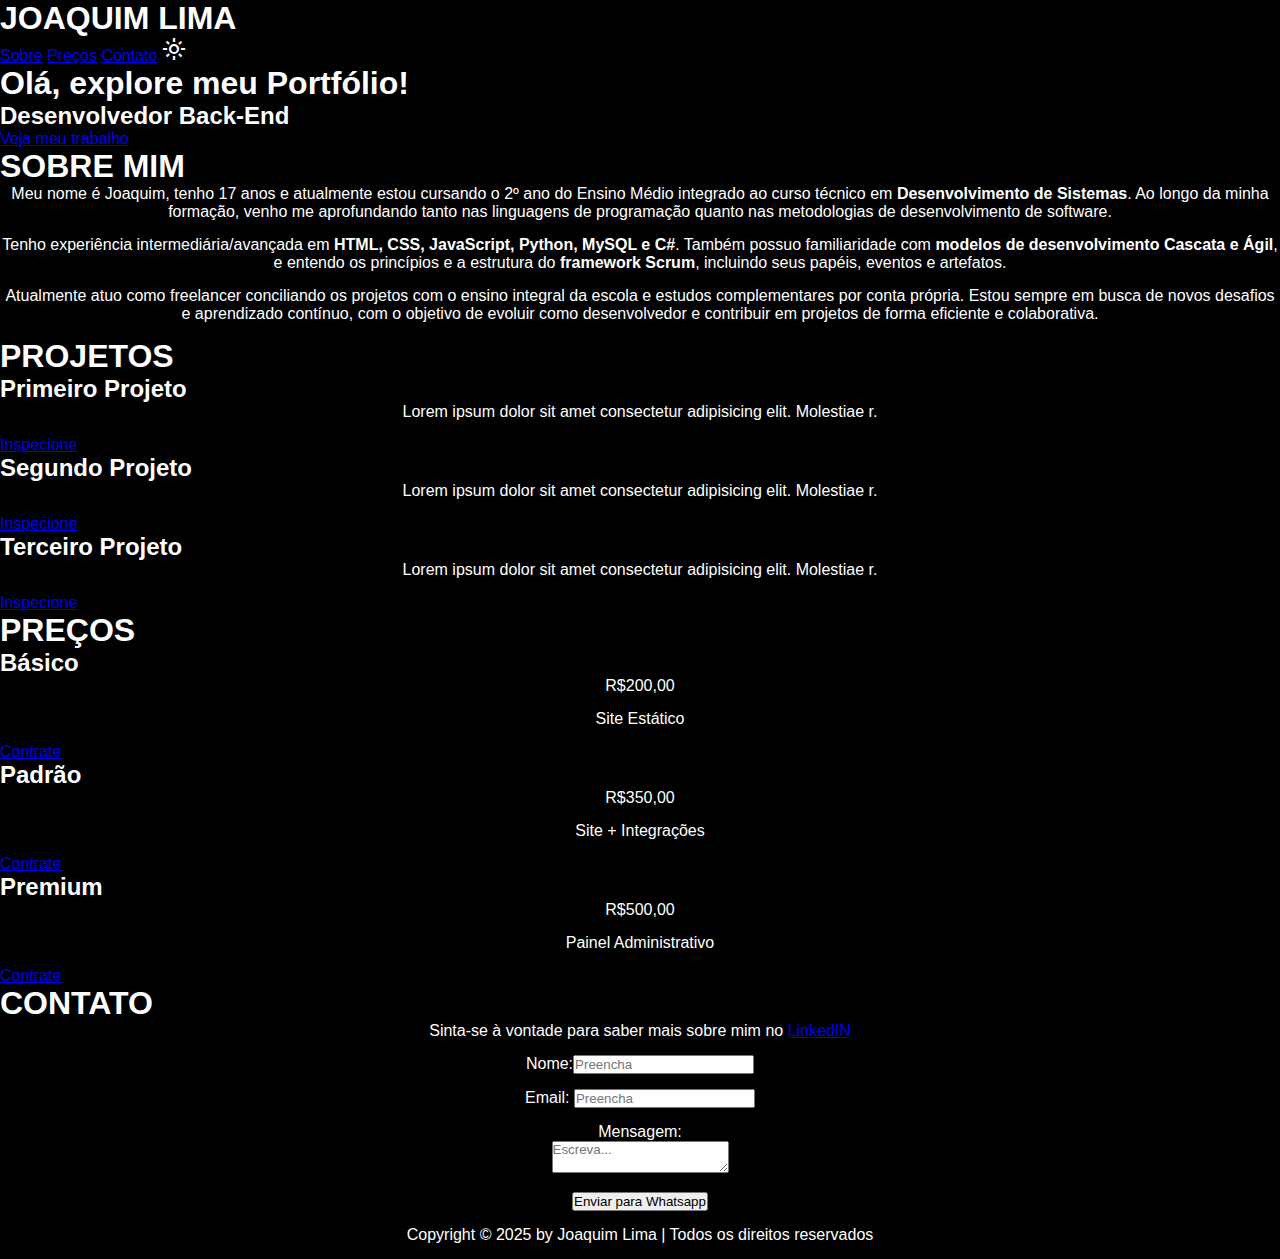
<file: index.html>
<!DOCTYPE html>
<html lang="pt-br">
<head>
    <meta charset="UTF-8">
    <meta name="viewport" content="width=device-width, initial-scale=1.0">
    <title>Portfólio</title>
    <link rel="stylesheet" href="estilos/style.css">
    <link rel="stylesheet" href="estilos/claro.css">
    <link rel="stylesheet" href="https://fonts.googleapis.com/css2?family=Material+Symbols+Outlined:opsz,wght,FILL,GRAD@24,400,0,0&icon_names=light_mode" />
</head>
<body>
    <header>
        <h1 id="recarregar">JOAQUIM LIMA</h1>
        <nav>
            <a href="#corpo">Sobre</a>
            <a href="#precos">Preços</a>
            <a href="#contato">Contato</a>
            <span class="material-symbols-outlined" onclick="mudar()">light_mode</span>
        </nav>
    </header>
    <main>
        <section id="titulo">
            <h1>Olá, explore meu Portfólio!</h1>
            <h2>Desenvolvedor Back-End</h2>
            <a href="#projetos">Veja meu trabalho</a>
        </section>
        <section id="corpo">
            <h1>SOBRE MIM</h1>
            <p>Meu nome é Joaquim, tenho 17 anos e atualmente estou cursando o 2º ano do Ensino Médio integrado ao curso técnico em <strong>Desenvolvimento de Sistemas</strong>. Ao longo da minha formação, venho me aprofundando tanto nas linguagens de programação quanto nas metodologias de desenvolvimento de software. </p>
            <p>Tenho experiência intermediária/avançada em <strong>HTML, CSS, JavaScript, Python, MySQL e C#</strong>. Também possuo familiaridade com <strong>modelos de desenvolvimento Cascata e Ágil</strong>, e entendo os princípios e a estrutura do <strong>framework Scrum</strong>, incluindo seus papéis, eventos e artefatos.</p> <p>Atualmente atuo como freelancer conciliando os projetos com o ensino integral da escola e estudos complementares por conta própria. Estou sempre em busca de novos desafios e aprendizado contínuo, com o objetivo de evoluir como desenvolvedor e contribuir em projetos de forma eficiente e colaborativa.</p>
        </section>
        <section id="projetos">
            <h1>PROJETOS</h1>
            <div id="container">
                <div class="proj1">
                    <h2>Primeiro Projeto</h2>
                    <p>Lorem ipsum dolor sit amet consectetur adipisicing elit. Molestiae r.</p>
                    <a href="#">Inspecione</a>
                </div>
                <div class="proj2">
                    <h2>Segundo Projeto</h2>
                    <p>Lorem ipsum dolor sit amet consectetur adipisicing elit. Molestiae r.</p>
                    <a href="#">Inspecione</a>
                </div>
                <div class="proj3">
                    <h2>Terceiro Projeto</h2>
                    <p>Lorem ipsum dolor sit amet consectetur adipisicing elit. Molestiae r.</p>
                    <a href="#">Inspecione</a>
                </div>
            </div>
        </section>
        <section id="precos">
            <h1>PREÇOS</h1>
            <div id="container3">
                <div class="preco1">
                    <h2>Básico</h2>
                    <p class="valor">R$200,00</p>
                    <p class="descricao">Site Estático</p>
                    <a href="#">Contrate</a>
                </div>
                <div class="preco2">
                    <h2>Padrão</h2>
                    <p class="valor">R$350,00</p>
                    <p class="descricao">Site + Integrações</p>
                    <a href="#">Contrate</a>
                </div>
                <div class="preco3">
                    <h2>Premium</h2>
                    <p class="valor">R$500,00</p>
                    <p class="descricao">Painel Administrativo</p>
                    <a href="#">Contrate</a>
                </div>
            </div>
        </section>
        <section id="contato">
            <h1>CONTATO</h1>
            <p>Sinta-se à vontade para saber mais sobre mim no <a href="https://www.linkedin.com/in/joaquim-pereira-a73386293/" class="linked" target="_blank">LinkedIN</a></p>
            <form action="mensagem.php" method="get" autocomplete="on">
                <p><label for="inome">Nome:</label><input type="text" name="nome" id="inome" required placeholder="Preencha"></p>
                <p><label for="iemail">Email: </label><input type="email" name="email" id="iemail" required placeholder="Preencha"></p>
                <p><label for="imensagem">Mensagem:</label><br><textarea name="mensagem" id="imensagem" required placeholder="Escreva..."></textarea></p>
                <p><input type="submit" value="Enviar para Whatsapp" class="enviar"></p>
            </form>
        </section>
    </main>
    <footer>
        <p>Copyright &copy 2025 by Joaquim Lima | Todos os direitos reservados</p>
    </footer>
    <script>
        function mudar() {
            document.querySelector('body').classList.toggle('claro') // Usa-se 'toggle' ao invés de 'add' pois o navegador verifica se a classe 'claro' está aplicada no body, se não estiver ele adiciona, se estiver ele remove (tipo um interruptor)
        }
    </script>
</body>
</html>
</file>
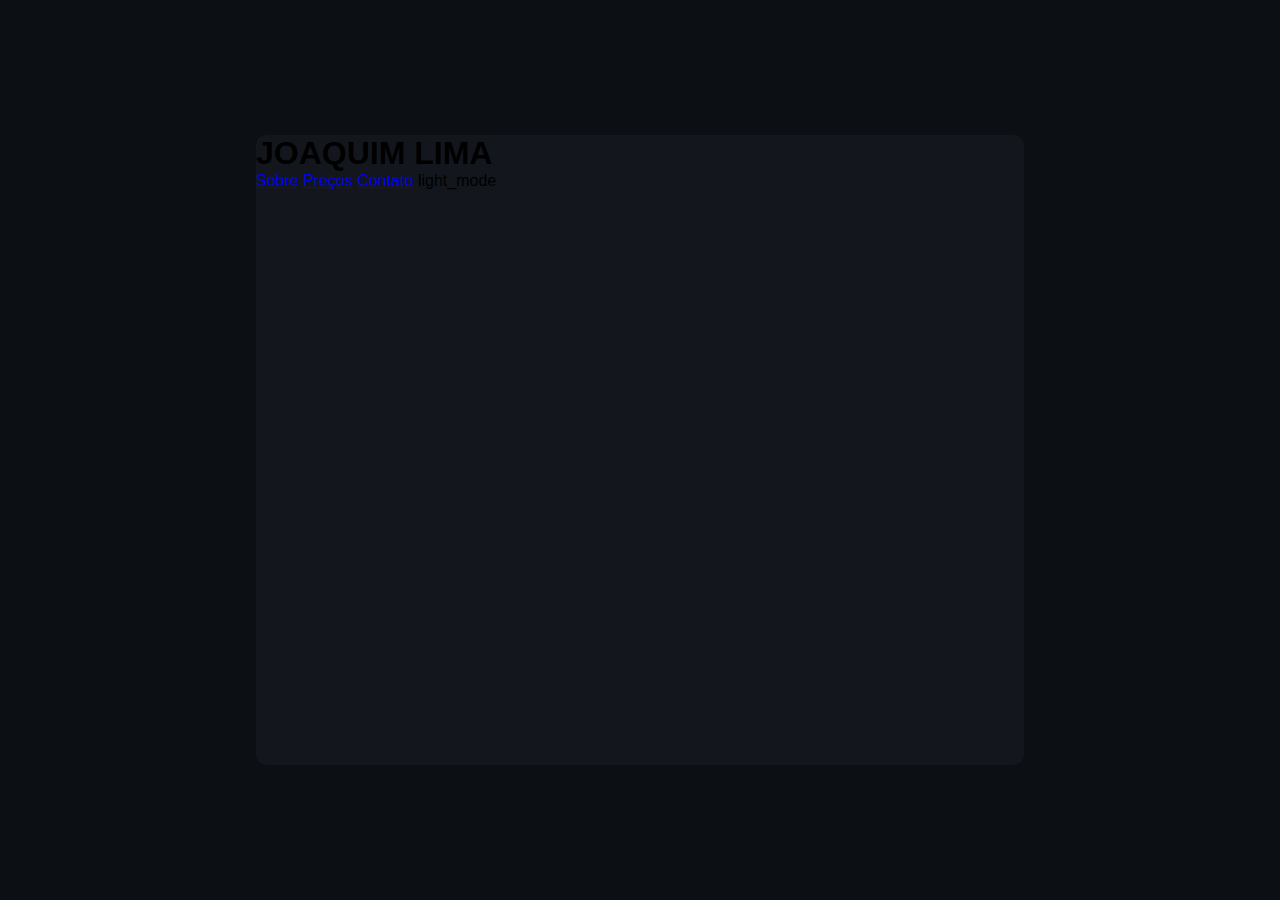
<file: precos.html>
<!DOCTYPE html>
<html lang="pt-br">
<head>
    <meta charset="UTF-8">
    <meta name="viewport" content="width=device-width, initial-scale=1.0">
    <title>Preços</title>
    <link rel="stylesheet" href="estilos/precos.css">
</head>
<body>
    <div id="container">
        <header>
        <h1>JOAQUIM LIMA</h1>
        <nav>
            <a href="#corpo">Sobre</a>
            <a href="precos.html">Preços</a>
            <a href="#contato">Contato</a>
            <span class="material-symbols-outlined" onclick="mudar()">light_mode</span>
        </nav>
        </header>
    </div>
</body>
</html>
</file>
<file: estilos/claro.css>
@charset "UTF-8";

/* MODO CLARO */

:root {
    --cor1: #13171D;
    --cor2: #3B7779;
    --cor3: #0C0F14;
    --cor4: #59BBBA;
    --cor5: #13171D;
    --cor6: #333;
}

* {
    margin: 0px;
    padding: 0px;
    font-family: Arial, Helvetica, sans-serif;
    box-sizing: border-box;
}

body.claro {
    background-color: white;
    color: black;
}

.claro section {
    scroll-margin-top: 100px;
}

.claro header {
    background-color: lightgray;
    padding: 10px;
    position: fixed;
    width: 100%;
    height: 60px;
    display: flex;
    justify-content: space-evenly;
    align-items: center;
}

.claro header > h1 {
    font-size: 1.6em;
    color: var(--cor5);
}

.claro header > nav > a {
    text-decoration: none;
    color: var(--cor5);
    font-size: 1.1em;
    padding: 10px;
    border: 2px solid var(--cor5);
    border-radius: 10px;
    margin: 12px;
}

.claro header a:hover {
    background-color: var(--cor5);
    color: white;
    transition: 0.3s;
}

.claro #titulo {
    background-color: lightgray;
    padding: 90px;
    text-align: center;
    color: black;
}

.claro #titulo > h1 {
    line-height: 1.4em;
    font-size: 3em;
}

.claro #titulo > h2 {
    line-height: 2.3em;
    margin-bottom: 18px;
}

.claro #titulo > a {
    color: var(--cor1);
    text-decoration: none;
    border: 2px solid var(--cor1);
    padding: 10px;
    border-radius: 10px;
    font-size: 1.3em;
    background-color: white;
}

.claro #titulo > a:hover {
    background-color: var(--cor1);
    color: white;
    transition: 0.3s;
}

.claro #corpo {
    background-color: #f9f9f9;
    padding: 50px;
}

.claro #corpo > h1 {
    font-size: 2em;
    margin-bottom: 20px;
    text-align: center;
}

.claro #corpo > p {
    font-size: 1.1em;
    line-height: 1.3em;
    text-align: justify;
    text-indent: 2em;
    width: 90vw;
    color: #222;
}

.claro #projetos {
    background-color: #e0e0e0;
    padding: 50px;
}

.claro #container {
    display: flex;
    justify-content: center;
    gap: 40px;
}

.claro #projetos > h1 {
    margin: 10px 10px 30px 10px;
    font-size: 2em;
    color: var(--cor5);
    text-align: center;
}

.claro .proj1, .claro .proj2, .claro .proj3 {
    color: black;
    display: inline-block;
    width: 250px;
    padding: 20px;
    border: 2px solid #888;
    border-radius: 10px;
    background-color: white;
}

.claro #container h2, .claro #container p, .claro #container a {
    text-align: center;
    margin-bottom: 15px;
}

.claro #container a {
    display: block;
    margin: auto;
    color: var(--cor5);
    background-color: white;
    text-decoration: none;
    border: 2px solid var(--cor6);
    border-radius: 10px;
    padding: 10px;
    font-size: 1.3em;
}

.claro #container a:hover {
    background-color: var(--cor5);
    color: white;
    transition: 0.3s;
}

.claro #precos {
    background-color: white;
}

.claro #container3 {
    display: flex;
    justify-content: center;
    gap: 40px;
}

.claro .preco1, .claro .preco2, .claro .preco3 {
    color: black;
    display: inline-block;
    width: 250px;
    padding: 20px;
    border: 2px solid #888;
    border-radius: 10px;
    background-color: white;
}

.claro #container3 h2, p, a {
    font-weight: normal;
    text-align: center;
    margin-bottom: 15px;
}

.claro #container3 .valor {
    font-weight: bolder;
    font-size: 2.3em;
}

.claro #container3 .descricao {
    font-size: 1.2em;
}

.claro #container3 a {
    display: block;
    margin: auto;
    color: var(--cor5);
    background-color: white;
    text-decoration: none;
    border: 2px solid var(--cor6);
    border-radius: 10px;
    padding: 10px;
    font-size: 1.3em;
}

.claro #container3 a:hover {
    background-color: var(--cor5);
    color: white;
    transition: 0.3s;
}

.claro #contato {
    background-color: #e0e0e0;
    padding: 50px;
}

.claro #contato > h1 {
    font-size: 2em;
    margin-bottom: 10px;
    text-align: center;
}

.claro #contato > p {
    font-size: 1.1em;
    text-align: left;
    color: #222;
    text-align: center;
}

.claro .linked {
    text-decoration: none;
    color: var(--cor2);
}

.claro .linked:hover {
    text-decoration: underline;
}

.claro span {
    cursor: pointer;
    color: var(--cor5);
}

.claro footer {
    background-color: #e0e0e0;
    padding: 10px;
}

.claro footer > p {
    text-align: center;
    display: block;
    margin: auto;
}

.claro #contato input {
    font-size: 0.9em;
    margin-left: 5px;
    padding: 5px;
    border-radius: 5px;
    border: 2px solid transparent;
    box-shadow: 0px 2px 2px 2px rgba(0, 0, 0, 0.089);
    transition: border .3s;
}

.claro #contato textarea {
    margin-top: 10px;
    width: 450px;
    height: 250px;
    padding: 10px;
    border-radius: 5px;
    border: 2px solid transparent;
    box-shadow: 0px 2px 2px 2px rgba(0, 0, 0, 0.089);
    transition: border .3s;
}

.claro #contato .enviar {
    background-color: white;
    color: var(--cor5);
    border: 2px solid transparent;
    padding: 8px;
    font-size: 1em;
    font-weight: bold;
}

.claro #contato .enviar:hover {
    background-color: var(--cor5);
    color: white;
    transition: .4s;
    cursor: pointer;
}

.claro #contato #inome:focus, .claro #contato #iemail:focus, .claro #contato textarea:focus {
    box-shadow: 0 0 5px 3px #0c0f145e;
    transition: .3s;
}
</file>
<file: estilos/precos.css>
:root {
    --cor1: #13171D;
    --cor2: #3B7779;
    --cor3: #0C0F14;
    --cor4: #59BBBA;
    --cor5: #C4C6C7;
    --cor6: #B0B2B3;
}

* {
    margin: 0px;
    padding: 0px;
    font-family: Arial, Helvetica, sans-serif;
    box-sizing: border-box;
}

body {
    background-color: var(--cor3);
    height: 100vh;

    display: flex;
    justify-content: center;
    align-items: center;
}

#container {
    height: 70vh;
    width: 60vw;
    border-radius: 10px;
    background-color: var(--cor1);
}
</file>
<file: estilos/style.css>
* { /* Reset (Configurações Padrão) */
    margin: 0px;
    padding: 0px;
    font-family: Arial, Helvetica, sans-serif;
    box-sizing: border-box;
}

body {
    background-color: black;
    color: white;
}
</file>
